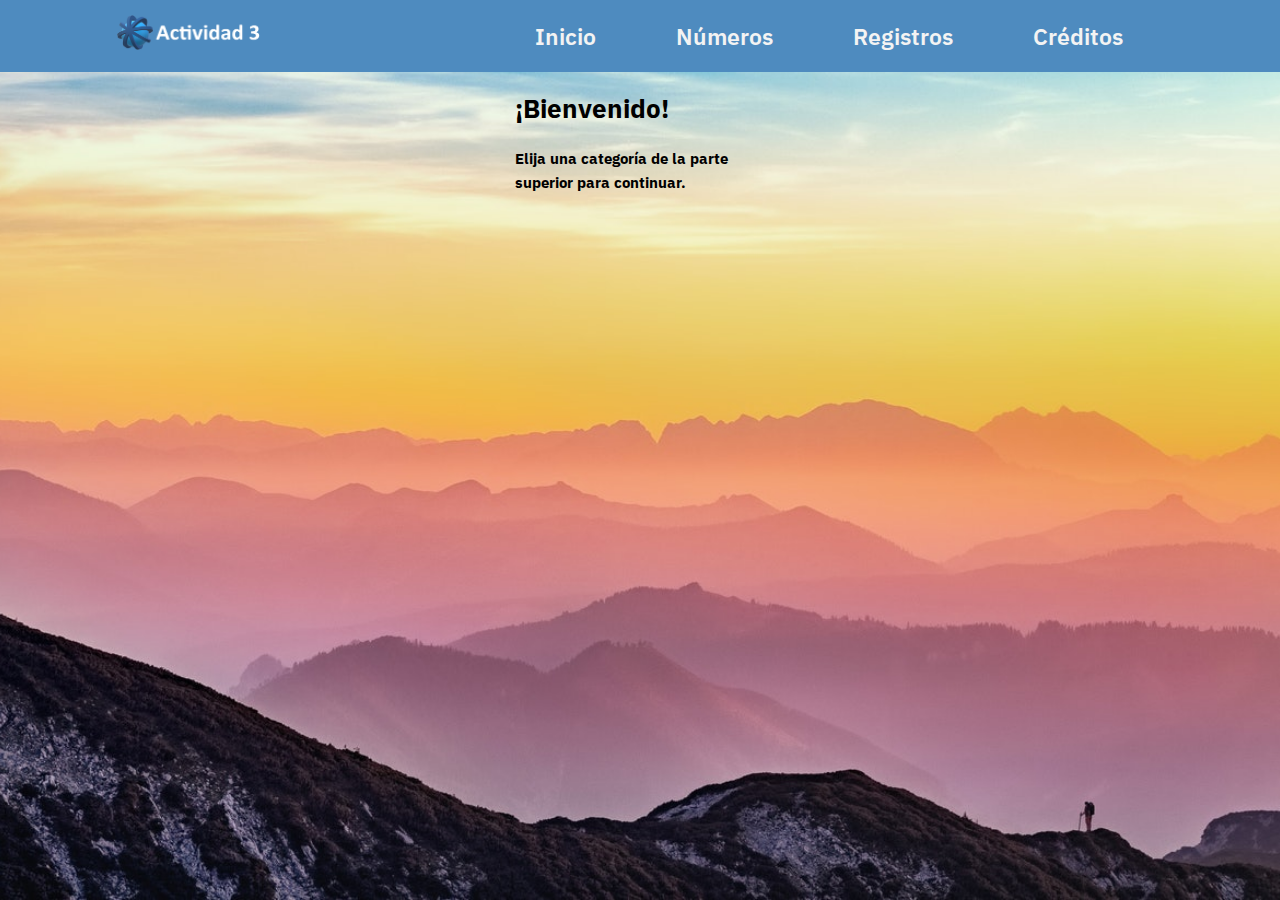
<file: index.html>
<!DOCTYPE html>
<html lang="es">
<head>
	<meta charset="utf-8">
	<meta name="viewport" content="width=device-width, initial-scale=1">
	<title>Actividad 3</title>
	<link rel="stylesheet" type="text/css" href="main.css">
</head>
<body>
	<header>
		<nav>
			<a href="#">
				<img class="logo" src="mainLogo.png" alt="logo">
			</a>
			<ul class="enlaces-menu">
				<li><a href="index.html">Inicio</a></li>
				<li><a href="seccionNum.html">Números</a></li>
				<li><a href="seccionReg.html">Registros</a></li>
				<li><a href="seccionCred.html">Créditos</a></li>
			</ul>
			<button class="ham" type="button">
				<span class="br-1"></span>
				<span class="br-2"></span>
				<span class="br-3"></span>
			</button>
		</nav>
	</header>
	<div class="contenido">
		<h1>¡Bienvenido!</h1>
		<h3>Elija una categoría de la parte superior para continuar.</h3>
	</div>
	<script src="main.js"></script>
</body>
</html>
</file>
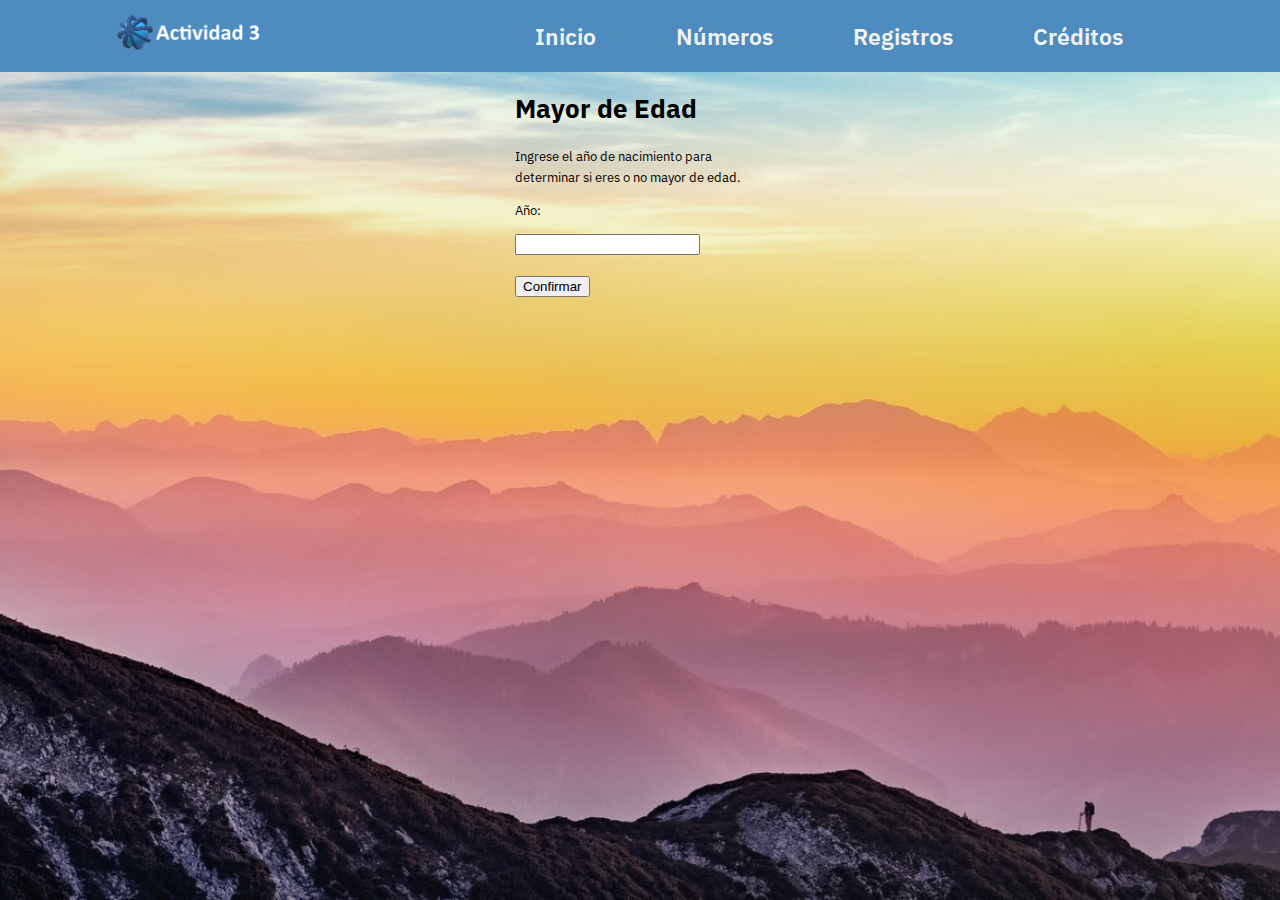
<file: mayorEdad.html>
<!DOCTYPE html>
<html lang="es">
<head>
	<meta charset="utf-8">
	<meta name="viewport" content="width=device-width, initial-scale=1">
	<title>Actividad 3 | Mayor de Edad</title>
	<link rel="stylesheet" type="text/css" href="main.css">
</head>
<body>
	<header>
		<nav>
			<a href="#">
				<img class="logo" src="mainLogo.png" alt="logo">
			</a>
			<ul class="enlaces-menu">
				<li><a href="index.html">Inicio</a></li>
				<li><a href="seccionNum.html">Números</a></li>
				<li><a href="seccionReg.html">Registros</a></li>
				<li><a href="seccionCred.html">Créditos</a></li>
			</ul>
			<button class="ham" type="button">
				<span class="br-1"></span>
				<span class="br-2"></span>
				<span class="br-3"></span>
			</button>
		</nav>
	</header>
	<div class="contenido">
		<h1>Mayor de Edad</h1>
		<p>Ingrese el año de nacimiento para determinar si eres o no mayor de edad.</p>
		<form>
			<p>Año: </p><input id="num" type="text" name="numero">
			<br><br>
			<input id="botonConfirmar" type="button" name="confirm" value="Confirmar" onclick="obtenerResultado()">
			<p><b><span id=resultado></span></b></p>
		</form>
	</div>
	<script src="main.js"></script>
	<script type="text/javascript">
		function obtenerResultado(){
			var num1 = Number(document.getElementById("num").value);
			let span = document.getElementById("resultado");

			let actualYear = new Date().getFullYear();
			var edad = actualYear - num1;

			if (edad >= 18) {
				span.innerHTML = "Eres MAYOR de edad.";
			}

			else if (edad < 18) {
				span.innerHTML = "Eres MENOR de edad.";
			}

			else {
				span.innerHTML = "NO VÁLIDO: Se detectó un carácter no numérico."
				alert("Ha intoducido un carácter no numérico. Por favor, introduzca solamente números.")
			}

		}

	</script>
</body>
</html>
</file>
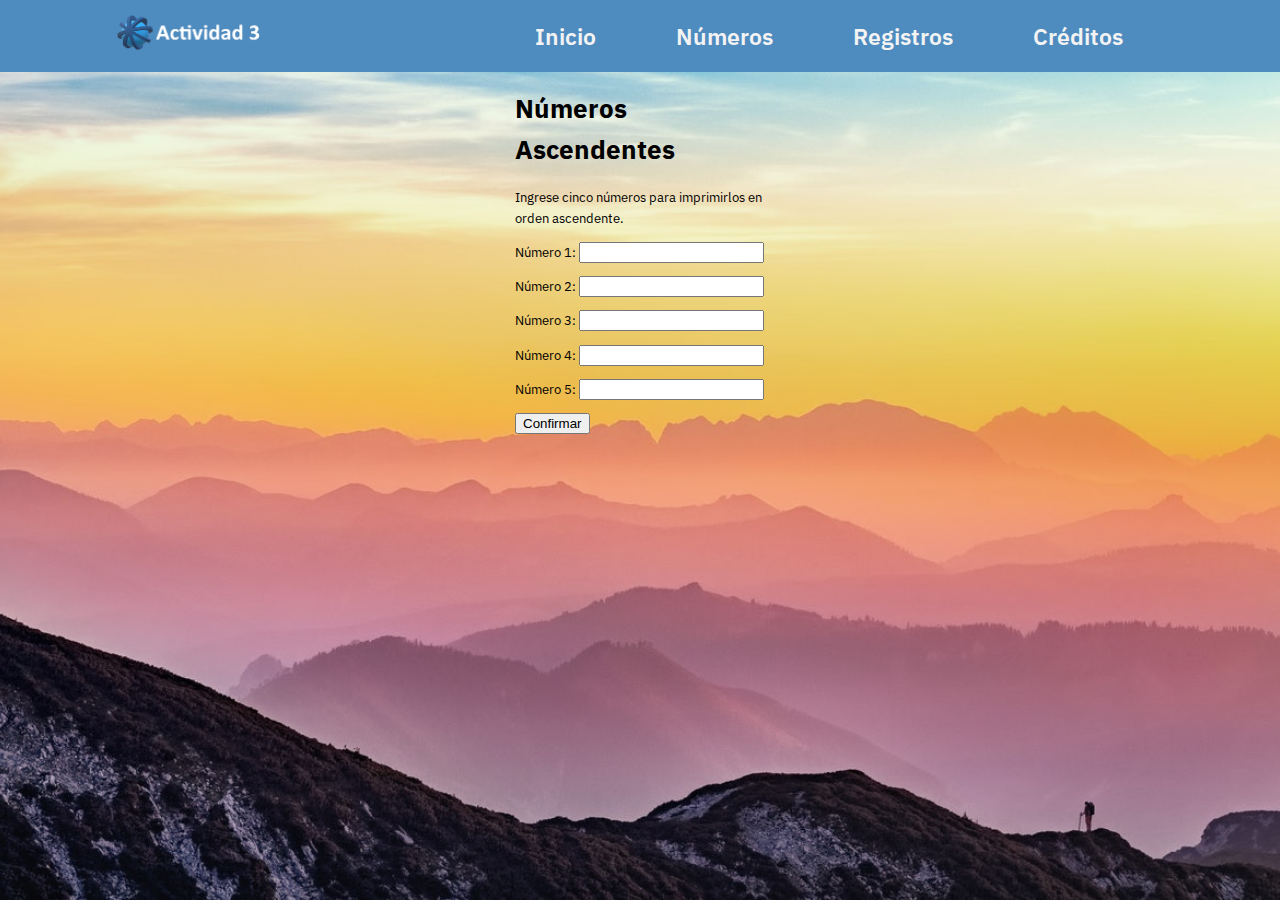
<file: numAscend.html>
<!DOCTYPE html>
<html lang="es">
<head>
	<meta charset="utf-8">
	<meta name="viewport" content="width=device-width, initial-scale=1">
	<title>Actividad 3 | Números Ascendentes</title>
	<link rel="stylesheet" type="text/css" href="main.css">
</head>
<body>
	<header>
		<nav>
			<a href="#">
				<img class="logo" src="mainLogo.png" alt="logo">
			</a>
			<ul class="enlaces-menu">
				<li><a href="index.html">Inicio</a></li>
				<li><a href="seccionNum.html">Números</a></li>
				<li><a href="seccionReg.html">Registros</a></li>
				<li><a href="seccionCred.html">Créditos</a></li>
			</ul>
			<button class="ham" type="button">
				<span class="br-1"></span>
				<span class="br-2"></span>
				<span class="br-3"></span>
			</button>
		</nav>
	</header>
	<div class="contenido">
		<h1>Números Ascendentes</h1>
		<p>Ingrese cinco números para imprimirlos en orden ascendente.</p>
		<form>
			<p>Número 1: <input id="numUno" type="text" name="uno"></p>
			<p>Número 2: <input id="numDos" type="text" name="dos"></p>
			<p>Número 3: <input id="numTres" type="text" name="tres"></p>
			<p>Número 4: <input id="numCuatro" type="text" name="cuatro"></p>
			<p>Número 5: <input id="numCinco" type="text" name="cinco"></p>
			
			<input id="botonConfirmar" type="button" name="confirm" value="Confirmar" onclick="obtenerResultado()">
			<h2><span id=resultado></span></h2>
		</form>
	</div>
	<script src="main.js"></script>
	<script type="text/javascript">
		function obtenerResultado(){
			var num1 = Number(document.getElementById("numUno").value);
			var num2 = Number(document.getElementById("numDos").value);
			var num3 = Number(document.getElementById("numTres").value);
			var num4 = Number(document.getElementById("numCuatro").value);
			var num5 = Number(document.getElementById("numCinco").value);

			var arr = [num1, num2, num3, num4, num5];
			
			let asc = arr.sort((f, s) => f - s);

			document.getElementById("resultado").innerHTML = asc;

		}

	</script>
</body>
</html>
</file>
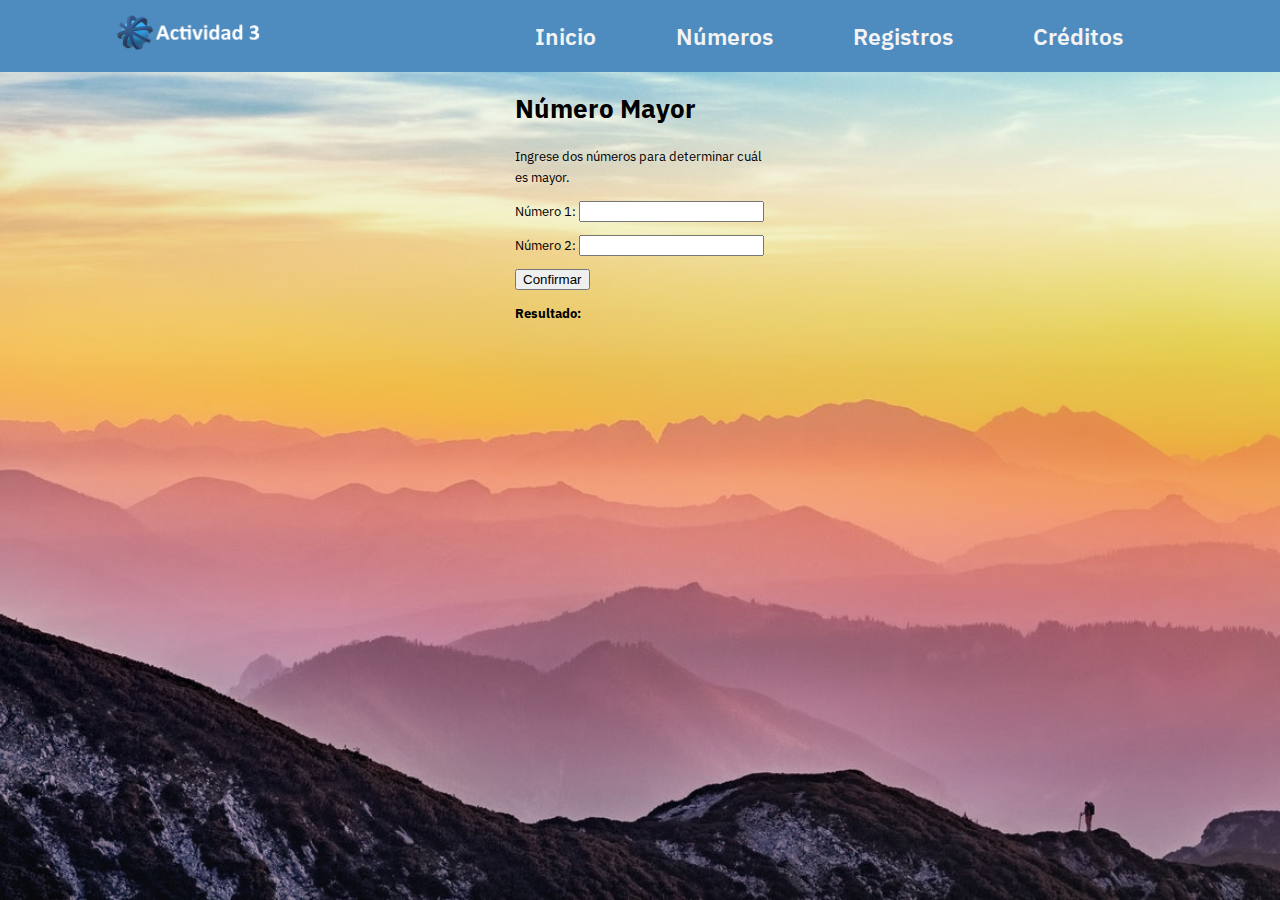
<file: numMayor.html>
<!DOCTYPE html>
<html lang="es">
<head>
	<meta charset="utf-8">
	<meta name="viewport" content="width=device-width, initial-scale=1">
	<title>Actividad 3 | Número Mayor</title>
	<link rel="stylesheet" type="text/css" href="main.css">
</head>
<body>
	<header>
		<nav>
			<a href="#">
				<img class="logo" src="mainLogo.png" alt="logo">
			</a>
			<ul class="enlaces-menu">
				<li><a href="index.html">Inicio</a></li>
				<li><a href="seccionNum.html">Números</a></li>
				<li><a href="seccionReg.html">Registros</a></li>
				<li><a href="seccionCred.html">Créditos</a></li>
			</ul>
			<button class="ham" type="button">
				<span class="br-1"></span>
				<span class="br-2"></span>
				<span class="br-3"></span>
			</button>
		</nav>
	</header>
	<div class="contenido">
		<h1>Número Mayor</h1>
		<p>Ingrese dos números para determinar cuál es mayor.</p>
		<form>
			<p>Número 1: <input id="numUno" type="text" name="uno"></p>
			<p>Número 2: <input id="numDos" type="text" name="dos"></p>
			
			<input id="botonConfirmar" type="button" name="confirm" value="Confirmar" onclick="obtenerResultado()">
			<p><b>Resultado:</b> <span id="resultado"></span></p>
		</form>
	</div>
	<script src="main.js"></script>
	<script type="text/javascript">
		function obtenerResultado(){
			var num1 = Number(document.getElementById("numUno").value);
			var num2 = Number(document.getElementById("numDos").value);
			let result;

			if (num1 > num2) {
				result = num1;
			}

			else {
				result = num2;
			}


			document.getElementById("resultado").innerHTML = result;
		}

	</script>
</body>
</html>
</file>
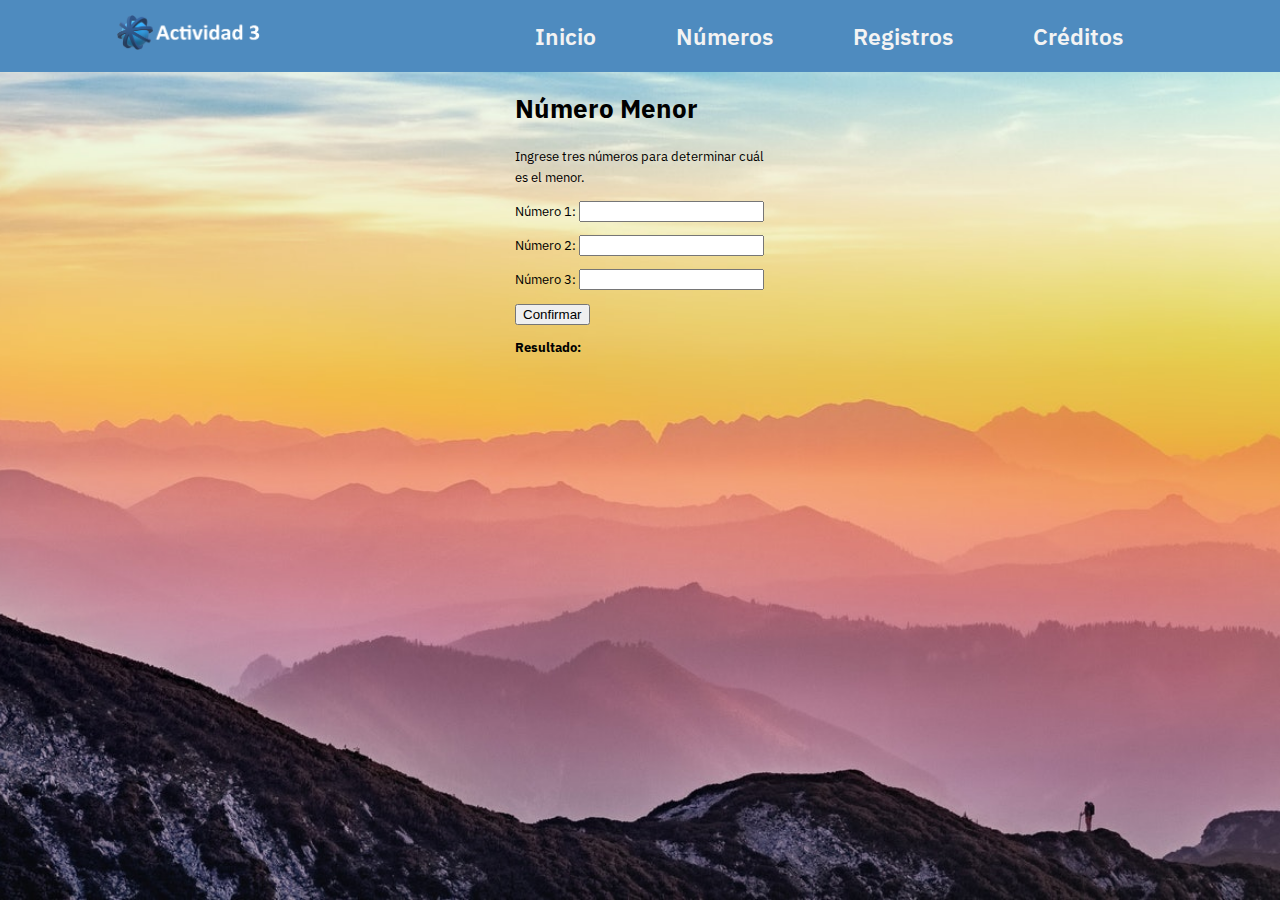
<file: numMenor.html>
<!DOCTYPE html>
<html lang="es">
<head>
	<meta charset="utf-8">
	<meta name="viewport" content="width=device-width, initial-scale=1">
	<title>Actividad 3 | Número Menor</title>
	<link rel="stylesheet" type="text/css" href="main.css">
</head>
<body>
	<header>
		<nav>
			<a href="#">
				<img class="logo" src="mainLogo.png" alt="logo">
			</a>
			<ul class="enlaces-menu">
				<li><a href="index.html">Inicio</a></li>
				<li><a href="seccionNum.html">Números</a></li>
				<li><a href="seccionReg.html">Registros</a></li>
				<li><a href="seccionCred.html">Créditos</a></li>
			</ul>
			<button class="ham" type="button">
				<span class="br-1"></span>
				<span class="br-2"></span>
				<span class="br-3"></span>
			</button>
		</nav>
	</header>
	<div class="contenido">
		<h1>Número Menor</h1>
		<p>Ingrese tres números para determinar cuál es el menor.</p>
		<form>
			<p>Número 1: <input id="numUno" type="text" name="uno"></p>
			<p>Número 2: <input id="numDos" type="text" name="dos"></p>
			<p>Número 3: <input id="numTres" type="text" name="tres"></p>
			<input id="botonConfirmar" type="button" name="confirm" value="Confirmar" onclick="obtenerResultado()">
			<p><b>Resultado:</b> <span id="resultado"></span></p>
		</form>
	</div>
	<script src="main.js"></script>
	<script type="text/javascript">
		function obtenerResultado(){
			var num1 = Number(document.getElementById("numUno").value);
			var num2 = Number(document.getElementById("numDos").value);
			var num3 = Number(document.getElementById("numTres").value);
			let result;

			if (num1 < num2 && num1 < num3) {
				result = num1;
			}

			else if (num2 < num3 && num2 < num1) {
				result = num2;
			}

			else {
				result = num3;
			}


			document.getElementById("resultado").innerHTML = result;
		}

	</script>
</body>
</html>
</file>
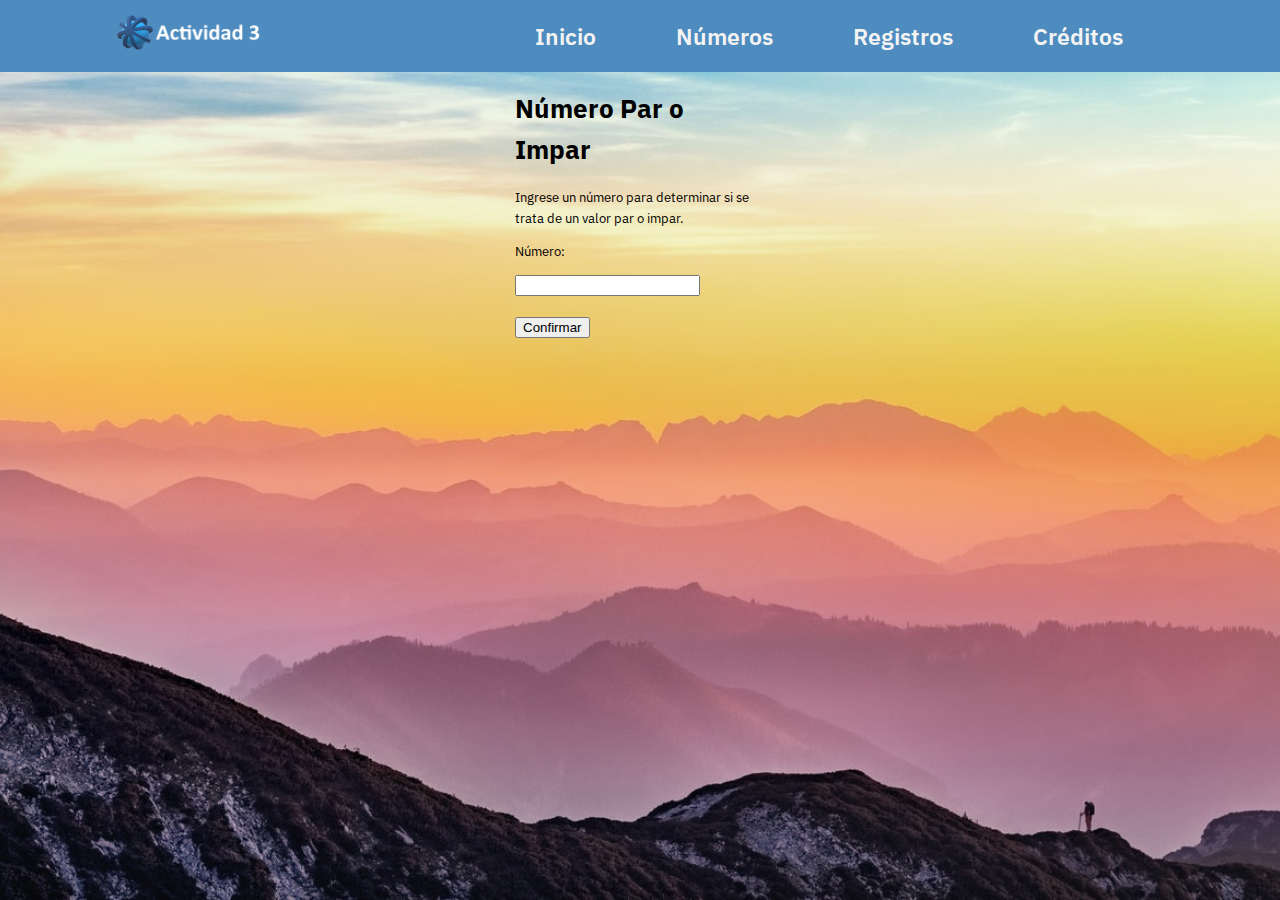
<file: numPar.html>
<!DOCTYPE html>
<html lang="es">
<head>
	<meta charset="utf-8">
	<meta name="viewport" content="width=device-width, initial-scale=1">
	<title>Actividad 3 | Número Par o Impar</title>
	<link rel="stylesheet" type="text/css" href="main.css">
</head>
<body>
	<header>
		<nav>
			<a href="#">
				<img class="logo" src="mainLogo.png" alt="logo">
			</a>
			<ul class="enlaces-menu">
				<li><a href="index.html">Inicio</a></li>
				<li><a href="seccionNum.html">Números</a></li>
				<li><a href="seccionReg.html">Registros</a></li>
				<li><a href="seccionCred.html">Créditos</a></li>
			</ul>
			<button class="ham" type="button">
				<span class="br-1"></span>
				<span class="br-2"></span>
				<span class="br-3"></span>
			</button>
		</nav>
	</header>
	<div class="contenido">
		<h1>Número Par o Impar</h1>
		<p>Ingrese un número para determinar si se trata de un valor par o impar.</p>
		<form>
			<p>Número: </p><input id="num" type="text" name="numero">
			<br><br>
			<input id="botonConfirmar" type="button" name="confirm" value="Confirmar" onclick="obtenerResultado()">
			<p><b><span id=resultado></span></b></p>
		</form>
	</div>
	<script src="main.js"></script>
	<script type="text/javascript">
		function obtenerResultado(){
			var num1 = Number(document.getElementById("num").value);
			let span = document.getElementById("resultado");

			if (/^\d+$/.test(num1)) {

				if (num1 % 2 == 0) {
					span.innerHTML = "El número es par.";
				}

				else {
					span.innerHTML = "El número es impar.";
				}
			}

			else {
				span.innerHTML = "NO VÁLIDO: Se detectó un carácter no numérico."
			}

		}

	</script>
</body>
</html>
</file>
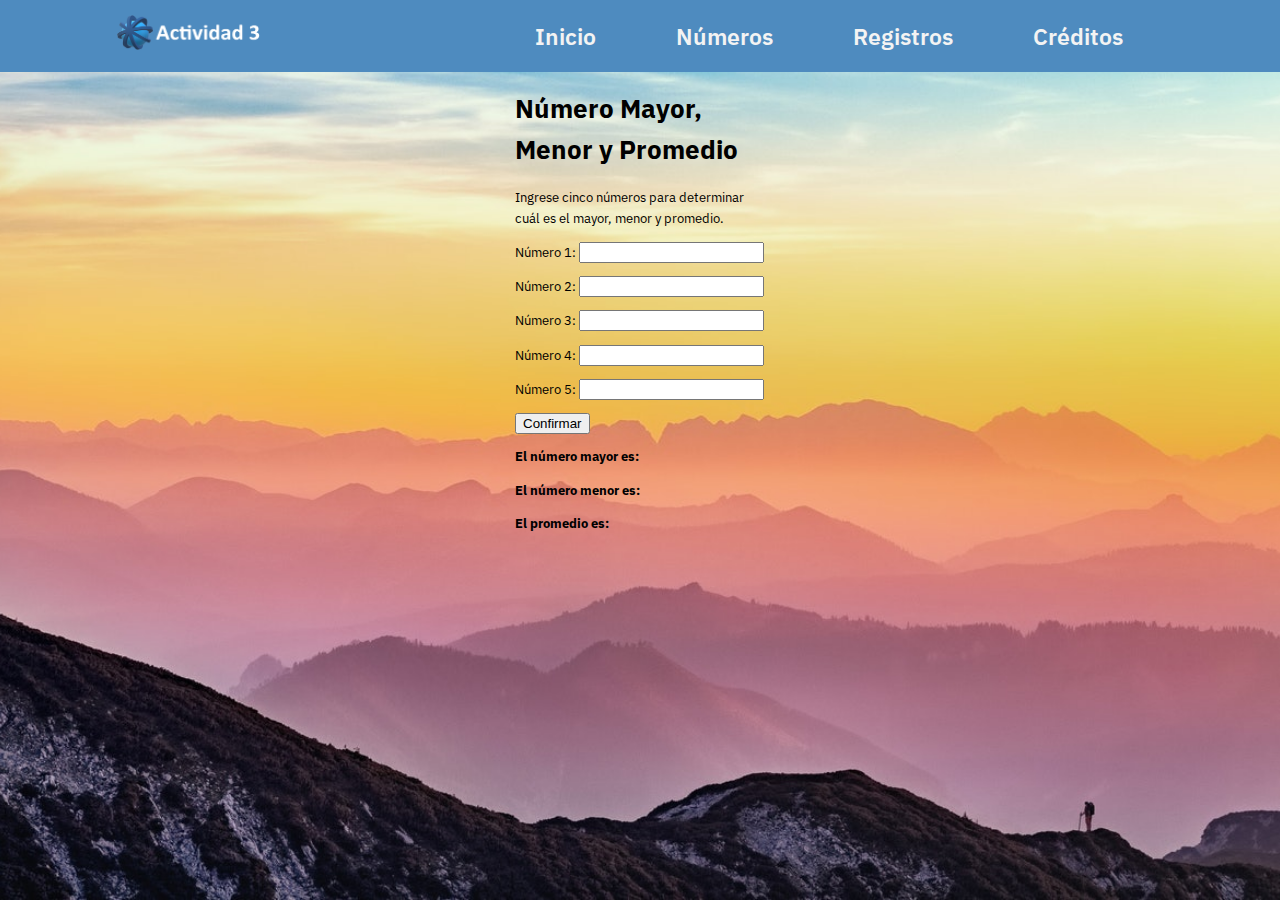
<file: numProm.html>
<!DOCTYPE html>
<html lang="es">
<head>
	<meta charset="utf-8">
	<meta name="viewport" content="width=device-width, initial-scale=1">
	<title>Actividad 3 | Número Mayor, Menor y Promedio</title>
	<link rel="stylesheet" type="text/css" href="main.css">
</head>
<body>
	<header>
		<nav>
			<a href="#">
				<img class="logo" src="mainLogo.png" alt="logo">
			</a>
			<ul class="enlaces-menu">
				<li><a href="index.html">Inicio</a></li>
				<li><a href="seccionNum.html">Números</a></li>
				<li><a href="seccionReg.html">Registros</a></li>
				<li><a href="seccionCred.html">Créditos</a></li>
			</ul>
			<button class="ham" type="button">
				<span class="br-1"></span>
				<span class="br-2"></span>
				<span class="br-3"></span>
			</button>
		</nav>
	</header>
	<div class="contenido">
		<h1>Número Mayor, Menor y Promedio</h1>
		<p>Ingrese cinco números para determinar cuál es el mayor, menor y promedio.</p>
		<form>
			<p>Número 1: <input id="numUno" type="text" name="uno"></p>
			<p>Número 2: <input id="numDos" type="text" name="dos"></p>
			<p>Número 3: <input id="numTres" type="text" name="tres"></p>
			<p>Número 4: <input id="numCuatro" type="text" name="cuatro"></p>
			<p>Número 5: <input id="numCinco" type="text" name="cinco"></p>
			<input id="botonConfirmar" type="button" name="confirm" value="Confirmar" onclick="obtenerResultado()">
			<p><b>El número mayor es:</b> <span id="resultado1"></span></p>
			<p><b>El número menor es:</b> <span id="resultado2"></span></p>
			<p><b>El promedio es:</b> <span id="resultado3"></span></p>

		</form>
	</div>
	<script src="main.js"></script>
	<script type="text/javascript">
		function obtenerResultado(){
			var num1 = Number(document.getElementById("numUno").value);
			var num2 = Number(document.getElementById("numDos").value);
			var num3 = Number(document.getElementById("numTres").value);
			var num4 = Number(document.getElementById("numCuatro").value);
			var num5 = Number(document.getElementById("numCinco").value);

			var arr = [num1, num2, num3, num4, num5];
			var largest = arr[0];
			var lowest  = arr[0];
			var prom = 0;

			for (var i = 0; i < arr.length; i++) {
				if (largest < arr[i] ) {
					largest = arr[i];
				}
			}

			for (var i = 0; i < arr.length; i++) {
				if (lowest > arr[i] ) {
					lowest = arr[i];
				}
			}

			for (var i = 0; i < arr.length; i++) {
				prom += Number(arr[i]);
			}

			prom = prom / arr.length;

			document.getElementById("resultado1").innerHTML = largest;
			document.getElementById("resultado2").innerHTML = lowest;
			document.getElementById("resultado3").innerHTML = prom;


		}

	</script>
</body>
</html>
</file>
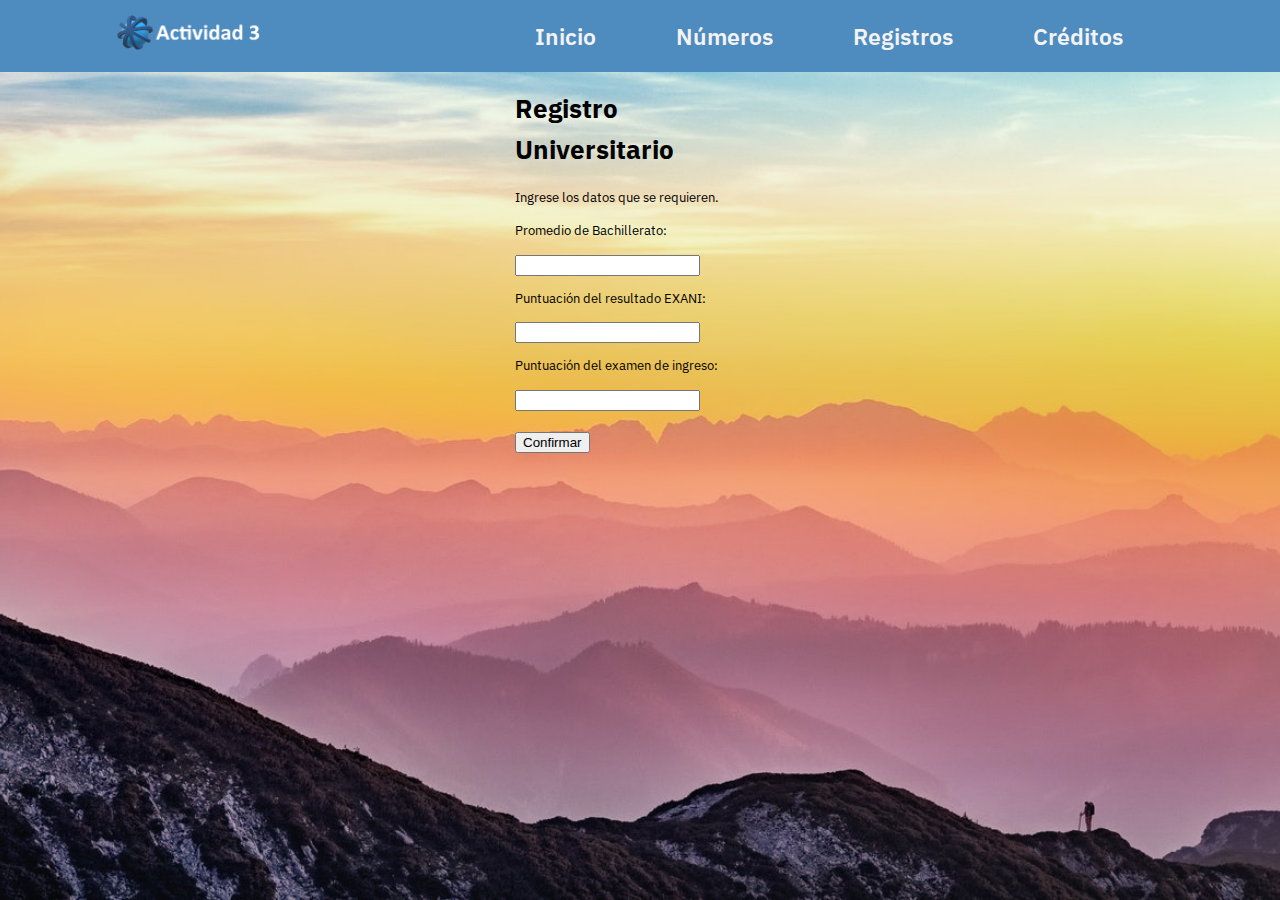
<file: registroUni.html>
<!DOCTYPE html>
<html lang="es">
<head>
	<meta charset="utf-8">
	<meta name="viewport" content="width=device-width, initial-scale=1">
	<title>Actividad 3 | Registro Universitario</title>
	<link rel="stylesheet" type="text/css" href="main.css">
</head>
<body>
	<header>
		<nav>
			<a href="#">
				<img class="logo" src="mainLogo.png" alt="logo">
			</a>
			<ul class="enlaces-menu">
				<li><a href="index.html">Inicio</a></li>
				<li><a href="seccionNum.html">Números</a></li>
				<li><a href="seccionReg.html">Registros</a></li>
				<li><a href="seccionCred.html">Créditos</a></li>
			</ul>
			<button class="ham" type="button">
				<span class="br-1"></span>
				<span class="br-2"></span>
				<span class="br-3"></span>
			</button>
		</nav>
	</header>
	<div class="contenido">
		<h1>Registro Universitario</h1>
		<p>Ingrese los datos que se requieren.</p>
		<form>
			<p>Promedio de Bachillerato: </p><input id="numUno" type="text" name="uno">
			<p>Puntuación del resultado EXANI: </p><input id="numDos" type="text" name="dos">
			<p>Puntuación del examen de ingreso: </p><input id="numTres" type="text" name="dos">
			<br><br>
			<input id="botonConfirmar" type="button" name="confirm" value="Confirmar" onclick="obtenerResultado()">
			<p><b></b> <span id="resultado"></span></p>
			<p><b></b> <span id="info"></span></p>

		</form>
	</div>
	<script src="main.js"></script>
	<script type="text/javascript">
		function obtenerResultado(){
			var num1 = Number(document.getElementById("numUno").value);
			var num2 = Number(document.getElementById("numDos").value);
			var num3 = Number(document.getElementById("numTres").value);
			let spanResult = document.getElementById("resultado");
			let spanInfo = document.getElementById("info");

			if (num1 >= 8.5 && num2 >= 1050 && num3 >= 800) {
				spanResult.innerHTML = "¡Felicidades! Usted ha sido aceptado."
				spanInfo.innerHTML = ""
			}

			else {
				spanResult.innerHTML = "Usted ha sido rechazado."

				if (num1 < 8.5) {
					spanInfo.innerHTML = "Razón: Promedio de Bachillerato menor a 8.5"
				}

				else if (num2 < 1050) {
					spanInfo.innerHTML = "Razón: Resultado de EXANI menor a 1050 puntos."
				}

				else{
					spanInfo.innerHTML = "Razón: Resultado de examen de ingreso menor a 800 puntos."
				}

			}

		}

	</script>
</body>
</html>
</file>
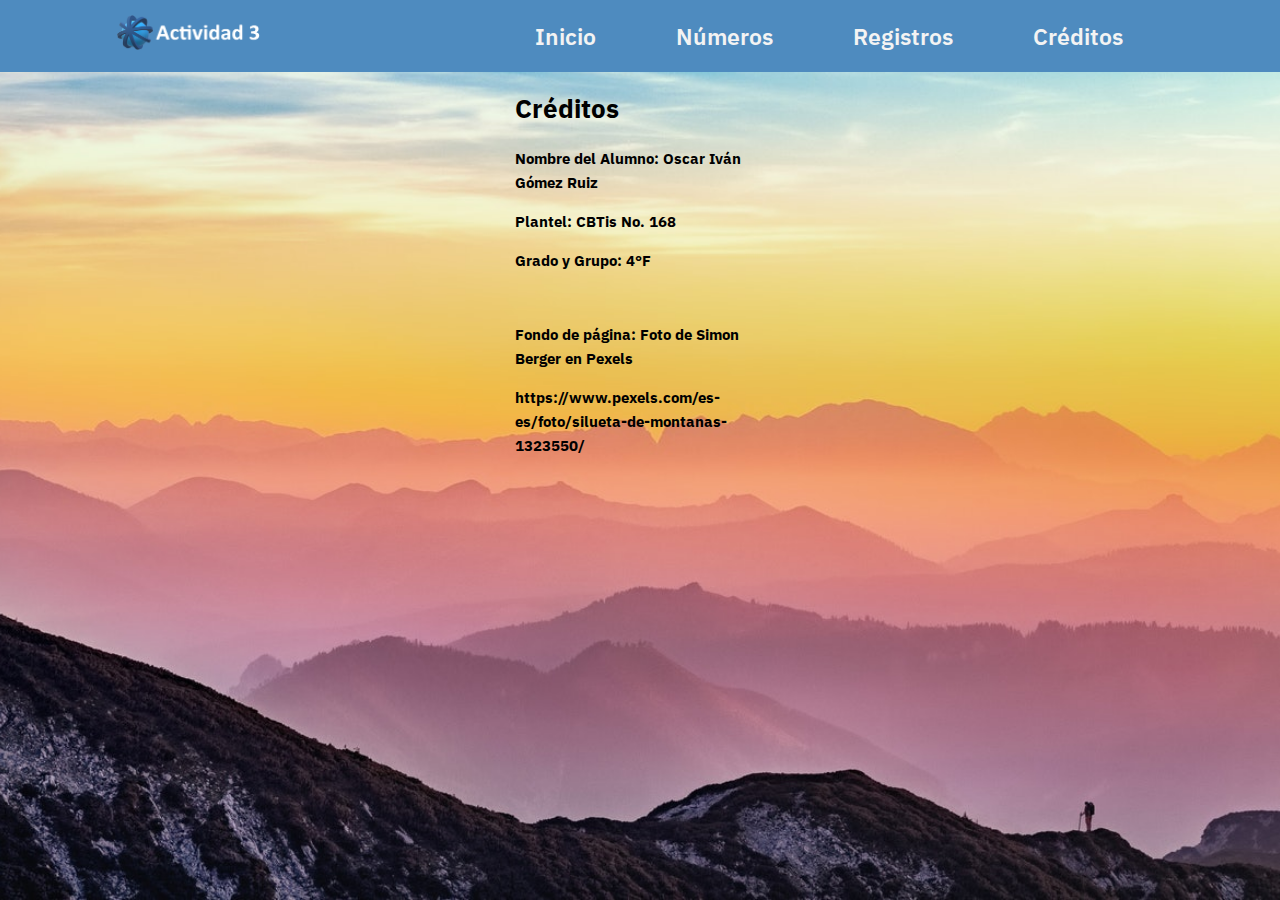
<file: seccionCred.html>
<!DOCTYPE html>
<html lang="es">
<head>
	<meta charset="utf-8">
	<meta name="viewport" content="width=device-width, initial-scale=1">
	<title>Actividad 3 | Créditos</title>
	<link rel="stylesheet" type="text/css" href="main.css">
</head>
<body>
	<header>
		<nav>
			<a href="#">
				<img class="logo" src="mainLogo.png" alt="logo">
			</a>
			<ul class="enlaces-menu">
				<li><a href="index.html">Inicio</a></li>
				<li><a href="seccionNum.html">Números</a></li>
				<li><a href="seccionReg.html">Registros</a></li>
				<li><a href="seccionCred.html">Créditos</a></li>
			</ul>
			<button class="ham" type="button">
				<span class="br-1"></span>
				<span class="br-2"></span>
				<span class="br-3"></span>
			</button>
		</nav>
	</header>
	<div class="contenido">
		<h1>Créditos</h1>
		<h3>Nombre del Alumno: Oscar Iván Gómez Ruiz</h3>
		<h3>Plantel: CBTis No. 168</h3>
		<h3>Grado y Grupo: 4°F</h3>
		<br>
		<h3>Fondo de página: Foto de Simon Berger en Pexels</h3>
		<h3>https://www.pexels.com/es-es/foto/silueta-de-montanas-1323550/</h3>
	</div>
	<script src="main.js"></script>
</body>
</html>
</file>
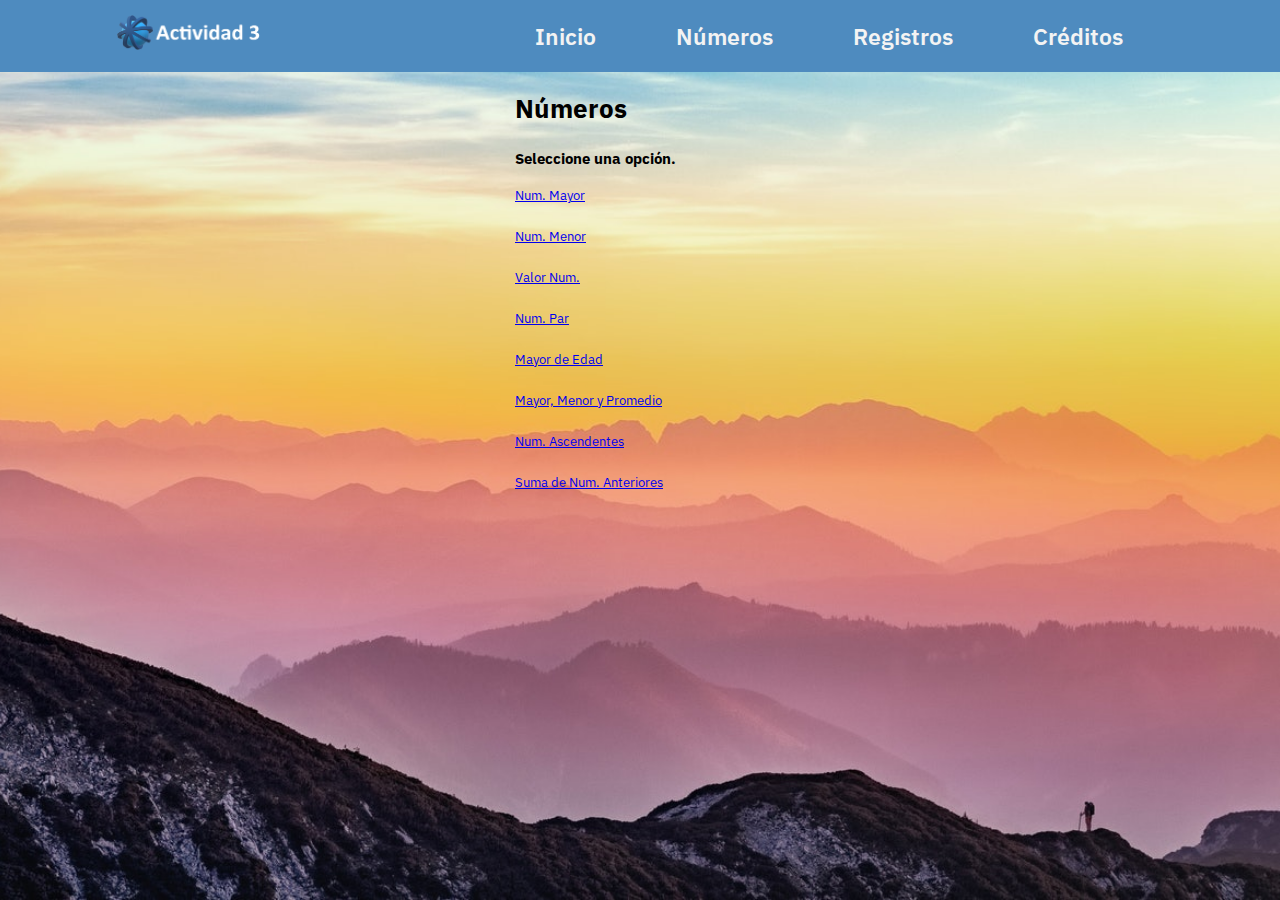
<file: seccionNum.html>
<!DOCTYPE html>
<html lang="es">
<head>
	<meta charset="utf-8">
	<meta name="viewport" content="width=device-width, initial-scale=1">
	<title>Actividad 3 | Sección de Números</title>
	<link rel="stylesheet" type="text/css" href="main.css">
</head>
<body>
	<header>
		<nav>
			<a href="#">
				<img class="logo" src="mainLogo.png" alt="logo">
			</a>
			<ul class="enlaces-menu">
				<li><a href="index.html">Inicio</a></li>
				<li><a href="seccionNum.html">Números</a></li>
				<li><a href="seccionReg.html">Registros</a></li>
				<li><a href="seccionCred.html">Créditos</a></li>
			</ul>
			<button class="ham" type="button">
				<span class="br-1"></span>
				<span class="br-2"></span>
				<span class="br-3"></span>
			</button>
		</nav>
	</header>
	<div class="contenido">
		<h1>Números</h1>
		<h3>Seleccione una opción.</h3>
		<a href="numMayor.html">Num. Mayor</a><br><br>
		<a href="numMenor.html">Num. Menor</a><br><br>
		<a href="valNum.html">Valor Num.</a><br><br>
		<a href="numPar.html">Num. Par</a><br><br>
		<a href="mayorEdad.html">Mayor de Edad</a><br><br>
		<a href="numProm.html">Mayor, Menor y Promedio</a><br><br>
		<a href="numAscend.html">Num. Ascendentes</a><br><br>
		<a href="sumNumAnt.html">Suma de Num. Anteriores</a>
	</div>
	<script src="main.js"></script>
</body>
</html>
</file>
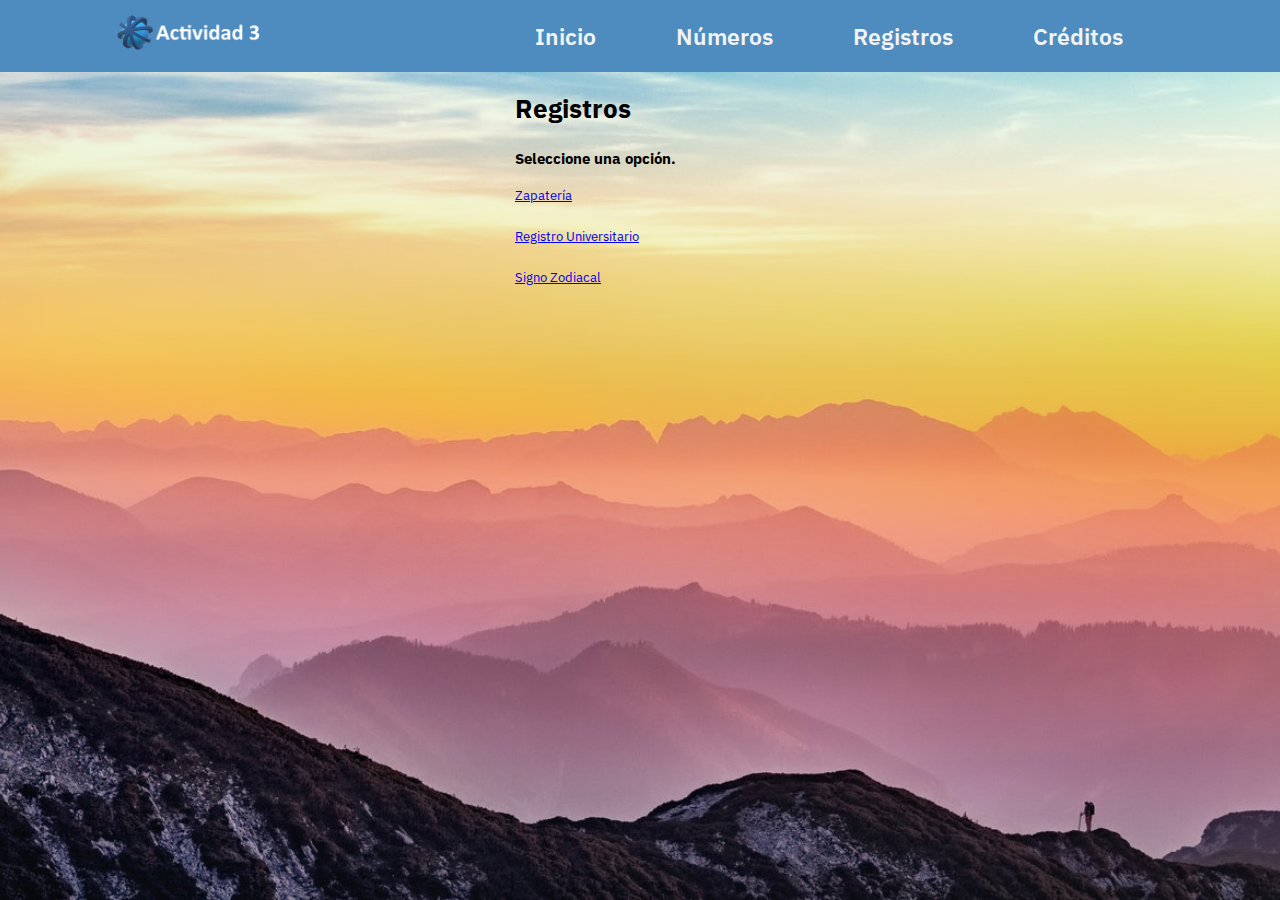
<file: seccionReg.html>
<!DOCTYPE html>
<html lang="es">
<head>
	<meta charset="utf-8">
	<meta name="viewport" content="width=device-width, initial-scale=1">
	<title>Actividad 3 | Sección de Registros</title>
	<link rel="stylesheet" type="text/css" href="main.css">
</head>
<body>
	<header>
		<nav>
			<a href="#">
				<img class="logo" src="mainLogo.png" alt="logo">
			</a>
			<ul class="enlaces-menu">
				<li><a href="index.html">Inicio</a></li>
				<li><a href="seccionNum.html">Números</a></li>
				<li><a href="seccionReg.html">Registros</a></li>
				<li><a href="seccionCred.html">Créditos</a></li>
			</ul>
			<button class="ham" type="button">
				<span class="br-1"></span>
				<span class="br-2"></span>
				<span class="br-3"></span>
			</button>
		</nav>
	</header>
	<div class="contenido">
		<h1>Registros</h1>
		<h3>Seleccione una opción.</h3>
		<a href="zapateria.html">Zapatería</a><br><br>
		<a href="registroUni.html">Registro Universitario</a><br><br>
		<a href="signoZodiacal.html">Signo Zodiacal</a>
	</div>
	<script src="main.js"></script>
</body>
</html>
</file>
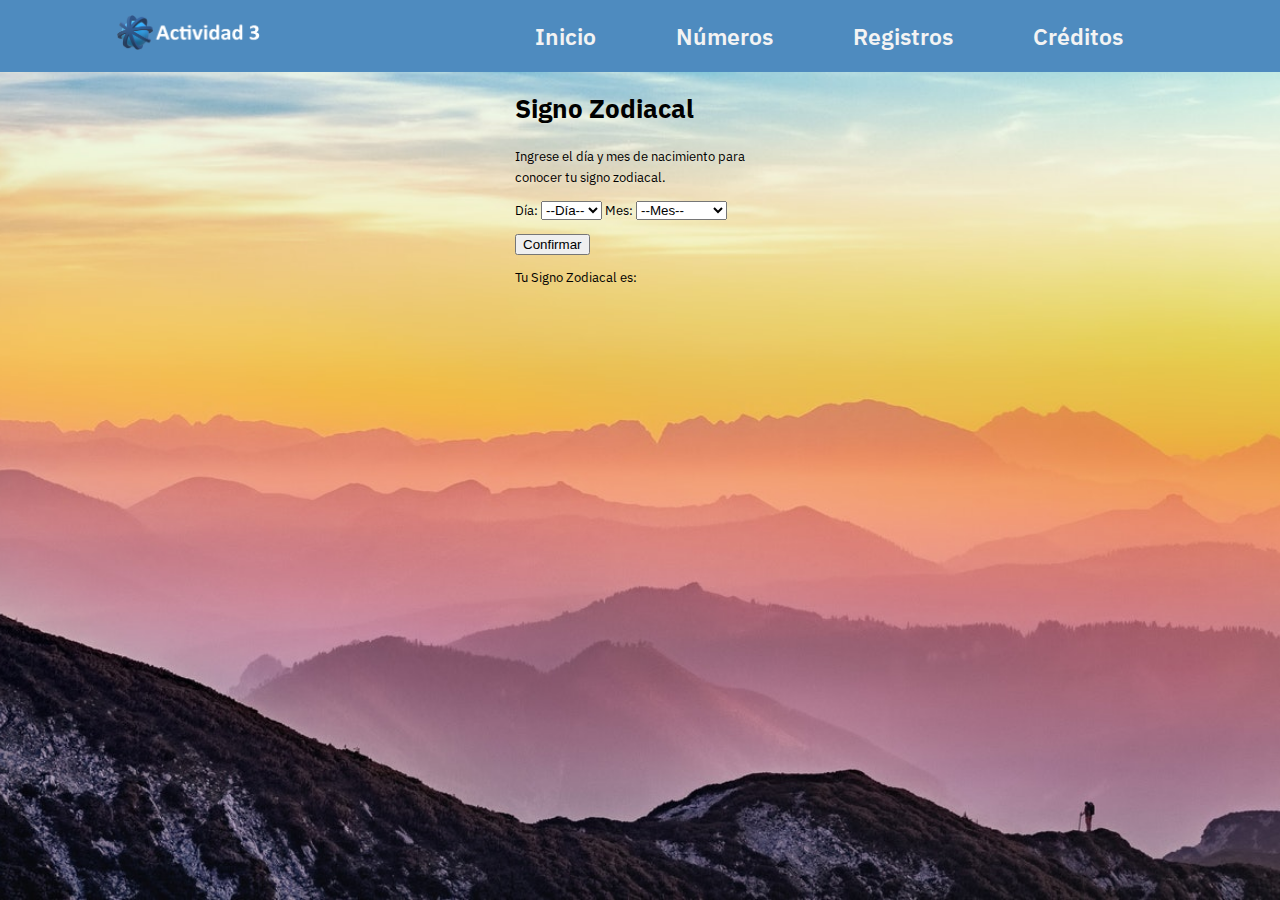
<file: signoZodiacal.html>
<!DOCTYPE html>
<html lang="es">
<head>
	<meta charset="utf-8">
	<meta name="viewport" content="width=device-width, initial-scale=1">
	<title>Actividad 3 | Signo Zodiacal</title>
	<link rel="stylesheet" type="text/css" href="main.css">
</head>
<body onload="opcionesDias()">
	<header>
		<nav>
			<a href="#">
				<img class="logo" src="mainLogo.png" alt="logo">
			</a>
			<ul class="enlaces-menu">
				<li><a href="index.html">Inicio</a></li>
				<li><a href="seccionNum.html">Números</a></li>
				<li><a href="seccionReg.html">Registros</a></li>
				<li><a href="seccionCred.html">Créditos</a></li>
			</ul>
			<button class="ham" type="button">
				<span class="br-1"></span>
				<span class="br-2"></span>
				<span class="br-3"></span>
			</button>
		</nav>
	</header>
	<div class="contenido">
		<h1>Signo Zodiacal</h1>
		<p>Ingrese el día y mes de nacimiento para conocer tu signo zodiacal.</p>
		<form>
			<p>
				Día: <select id="numDia">
					<option>--Día--</option>
				</select>
				Mes: <select id="numMes">
					<option value="0">--Mes--</option>
					<option value="1">Enero</option>
					<option value="2">Febrero</option>
					<option value="3">Marzo</option>
					<option value="4">Abril</option>
					<option value="5">Mayo</option>
					<option value="6">Junio</option>
					<option value="7">Julio</option>
					<option value="8">Agosto</option>
					<option value="9">Septiembre</option>
					<option value="10">Octubre</option>
					<option value="11">Noviembre</option>
					<option value="12">Diciembre</option>
				</select>
			</p>
			<input id="botonConfirmar" type="button" name="confirm" value="Confirmar" onclick="obtenerResultado()">
			<p>Tu Signo Zodiacal es:</p>
			<p><b><span id=resultado></span></b></p>
		</form>
	</div>
	<script src="main.js"></script>
	<script type="text/javascript">

		function opcionesDias() {
			var min = 1,
				max = 31,
				select = document.getElementById("numDia");

			for (var i = min; i <= max; i++) {
				var opt = document.createElement("option");
				opt.value = i;
				opt.innerHTML = i;
				select.appendChild(opt);
			}
		}

		function obtenerResultado() {
			var datoDia = document.getElementById("numDia"),
				resultDia = datoDia.selectedIndex;
				datoMes = document.getElementById("numMes"),
				resultMes = datoMes.options[datoMes.selectedIndex].text;
			let spanResult = document.getElementById("resultado");

			if (resultMes == "Enero") {
				if (resultDia >= 21) {
					spanResult.innerHTML = "Acuario (21 de enero-18 de febrero)"
				}

				else {
					spanResult.innerHTML = "Capricornio (22 de diciembre-20 de enero)"
				}
			}

			else if (resultMes == "Febrero") {
				if (resultDia >= 19) {
					spanResult.innerHTML = "Piscis (19 de febrero-20 de marzo)"
				}

				else {
					spanResult.innerHTML = "Acuario (21 de enero-18 de febrero)"
				}
			}

			else if (resultMes == "Marzo") {
				if (resultDia >= 21) {
					spanResult.innerHTML = "Aries (21 de marzo-20 de abril)"
				}

				else {
					spanResult.innerHTML = "Piscis (19 de febrero-20 de marzo)"
				}
			}

			else if (resultMes == "Abril") {
				if (resultDia >= 21) {
					spanResult.innerHTML = "Tauro (21 de abril- 21 de mayo)"
				}

				else {
					spanResult.innerHTML = "Aries (21 de marzo-20 de abril)"
				}
			}

			else if (resultMes == "Mayo") {
				if (resultDia >= 22) {
					spanResult.innerHTML = "Géminis (22 de mayo-21 de junio)"
				}

				else {
					spanResult.innerHTML = "Tauro (21 de abril- 21 de mayo)"
				}
			}

			else if (resultMes == "Junio") {
				if (resultDia >= 22) {
					spanResult.innerHTML = "Cáncer (22 de junio-22 de julio)"
				}

				else {
					spanResult.innerHTML = "Géminis (22 de mayo-21 de junio)"
				}
			}

			else if (resultMes == "Julio") {
				if (resultDia >= 23) {
					spanResult.innerHTML = "Leo (23 de julio-23 de agosto)"
				}

				else {
					spanResult.innerHTML = "Cáncer (22 de junio-22 de julio)"
				}
			}

			else if (resultMes == "Agosto") {
				if (resultDia >= 24) {
					spanResult.innerHTML = "Virgo (24 de agosto-23 de septiembre)"
				}

				else {
					spanResult.innerHTML = "Leo (23 de julio-23 de agosto)"
				}
			}

			else if (resultMes == "Septiembre") {
				if (resultDia >= 24) {
					spanResult.innerHTML = "Libra (24 de septiembre-23 de octubre)"
				}

				else {
					spanResult.innerHTML = "Virgo (24 de agosto-23 de septiembre)"
				}
			}

			else if (resultMes == "Octubre") {
				if (resultDia >= 24) {
					spanResult.innerHTML = "Escorpión (24 de octubre-22 de noviembre)"
				}

				else {
					spanResult.innerHTML = "Libra (24 de septiembre-23 de octubre)"
				}
			}

			else if (resultMes == "Noviembre") {
				if (resultDia >= 23) {
					spanResult.innerHTML = "Sagitario (23 de noviembre-21 de diciembre)"
				}

				else {
					spanResult.innerHTML = "Escorpión (24 de octubre-22 de noviembre)"
				}
			}

			else if (resultMes == "Diciembre") {
				if (resultDia >= 22) {
					spanResult.innerHTML = "Capricornio (22 de diciembre-20 de enero)"
				}

				else {
					spanResult.innerHTML = "Sagitario (23 de noviembre-21 de diciembre)"
				}
			}

			else {
				spanResult.innerHTML = ""
			}

		}

	</script>
</body>
</html>
</file>
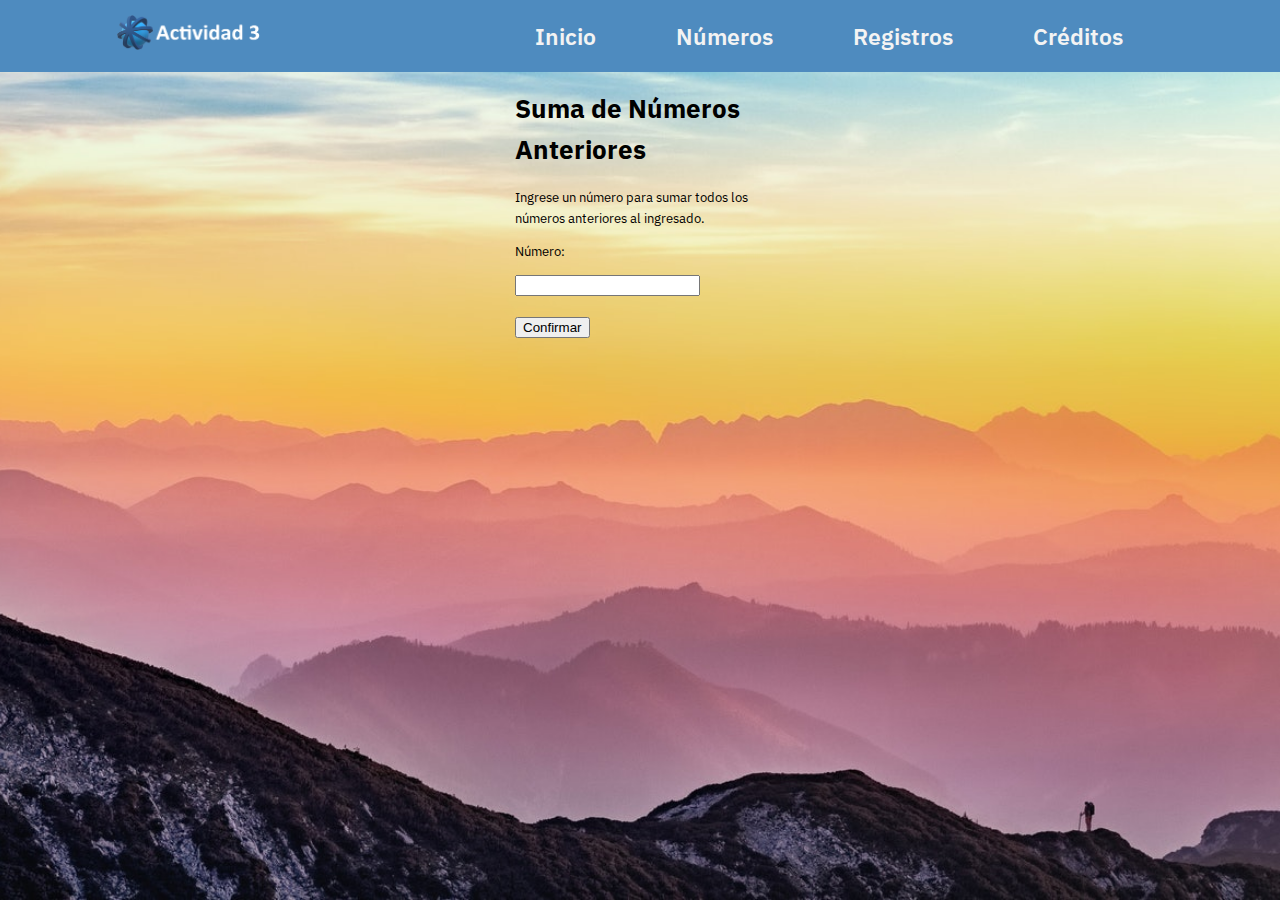
<file: sumNumAnt.html>
<!DOCTYPE html>
<html lang="es">
<head>
	<meta charset="utf-8">
	<meta name="viewport" content="width=device-width, initial-scale=1">
	<title>Actividad 3 | Suma de Números Anteriores</title>
	<link rel="stylesheet" type="text/css" href="main.css">
</head>
<body>
	<header>
		<nav>
			<a href="#">
				<img class="logo" src="mainLogo.png" alt="logo">
			</a>
			<ul class="enlaces-menu">
				<li><a href="index.html">Inicio</a></li>
				<li><a href="seccionNum.html">Números</a></li>
				<li><a href="seccionReg.html">Registros</a></li>
				<li><a href="seccionCred.html">Créditos</a></li>
			</ul>
			<button class="ham" type="button">
				<span class="br-1"></span>
				<span class="br-2"></span>
				<span class="br-3"></span>
			</button>
		</nav>
	</header>
	<div class="contenido">
		<h1>Suma de Números Anteriores</h1>
		<p>Ingrese un número para sumar todos los números anteriores al ingresado.</p>
		<form>
			<p>Número: </p><input id="num" type="text" name="numero">
			<br><br>
			<input id="botonConfirmar" type="button" name="confirm" value="Confirmar" onclick="obtenerResultado()">
			<p><b><span id=resultado></span></b></p>
			<p><b><span id=info></span></b></p>
		</form>
	</div>
	<script src="main.js"></script>
	<script type="text/javascript">
		function obtenerResultado(){
			var num1 = Number(document.getElementById("num").value);
			var valor = 0;
			var numSumados = 0;
			let spanResult = document.getElementById("resultado");
			let spanInfo = document.getElementById("info");

			for (var i = 0; i < num1; i++) {
				valor += Number(i);
				numSumados = Number(i);
			}

			spanResult.innerHTML = "La suma total es: " + valor;
			spanInfo.innerHTML = "Se ha sumado un total de " + numSumados + " número(s).";
		}

	</script>
</body>
</html>
</file>
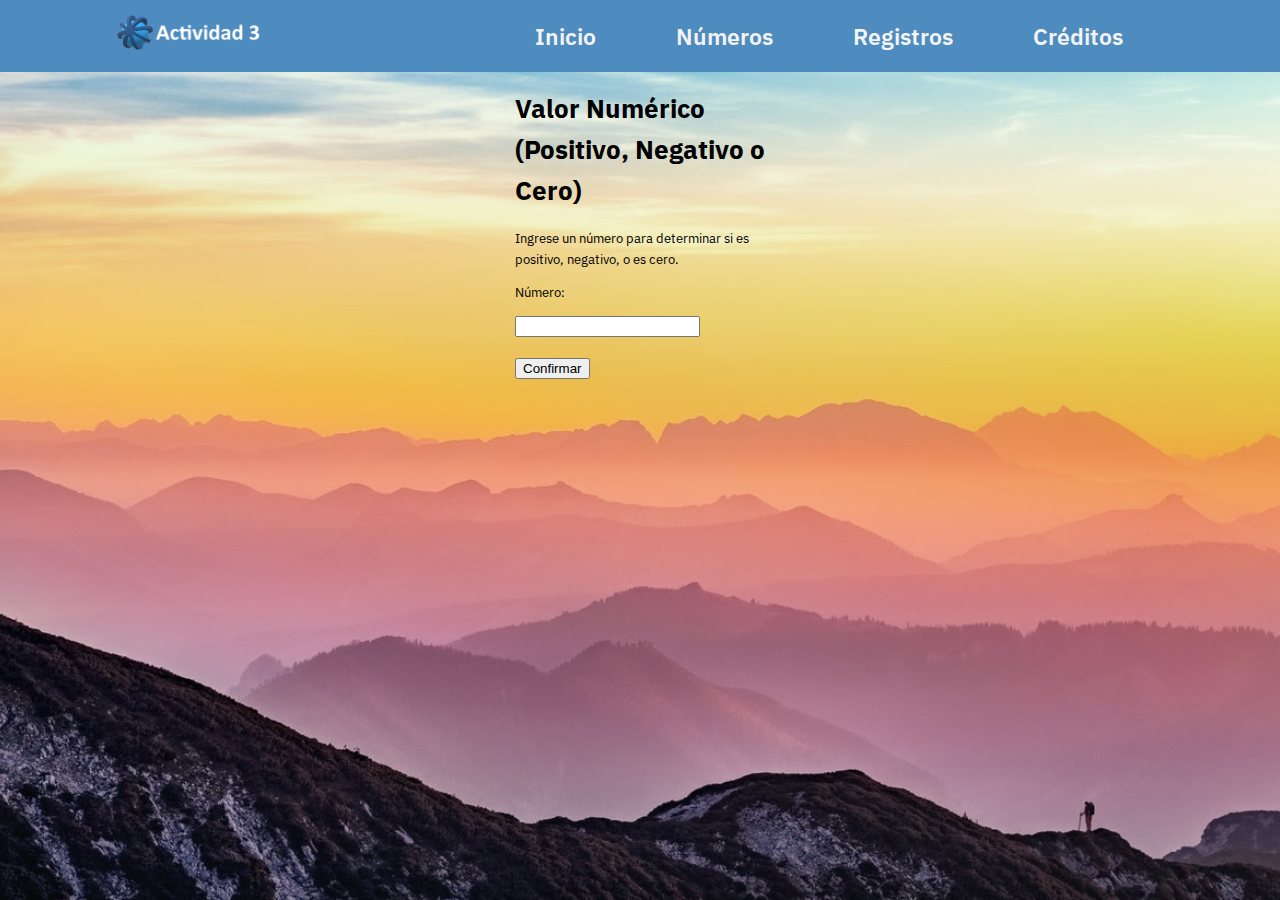
<file: valNum.html>
<!DOCTYPE html>
<html lang="es">
<head>
	<meta charset="utf-8">
	<meta name="viewport" content="width=device-width, initial-scale=1">
	<title>Actividad 3 | Valor Numérico (Positivo, Negativo o Cero)</title>
	<link rel="stylesheet" type="text/css" href="main.css">
</head>
<body>
	<header>
		<nav>
			<a href="#">
				<img class="logo" src="mainLogo.png" alt="logo">
			</a>
			<ul class="enlaces-menu">
				<li><a href="index.html">Inicio</a></li>
				<li><a href="seccionNum.html">Números</a></li>
				<li><a href="seccionReg.html">Registros</a></li>
				<li><a href="seccionCred.html">Créditos</a></li>
			</ul>
			<button class="ham" type="button">
				<span class="br-1"></span>
				<span class="br-2"></span>
				<span class="br-3"></span>
			</button>
		</nav>
	</header>
	<div class="contenido">
		<h1>Valor Numérico (Positivo, Negativo o Cero)</h1>
		<p>Ingrese un número para determinar si es positivo, negativo, o es cero.</p>
		<form>
			<p>Número: </p><input id="num" type="text" name="numero">
			<br><br>
			<input id="botonConfirmar" type="button" name="confirm" value="Confirmar" onclick="obtenerResultado()">
			<p><b><span id=resultado></span></b></p>
		</form>
	</div>
	<script src="main.js"></script>
	<script type="text/javascript">
		function obtenerResultado(){
			var num1 = Number(document.getElementById("num").value);
			let span = document.getElementById("resultado");

			if (num1 == 0) {
				span.innerHTML = "El número es cero.";
			}

			else if (num1 > 0) {
				span.innerHTML = "El número es positivo.";
			}

			else if (num1 < 0) {
				span.innerHTML = "El número es negativo.";
			}

			else {
				span.innerHTML = "NO VÁLIDO: Se detectó un carácter no numérico."
				alert("Ha intoducido un carácter no numérico. Por favor, introduzca solamente números.")
			}

		}

	</script>
</body>
</html>
</file>
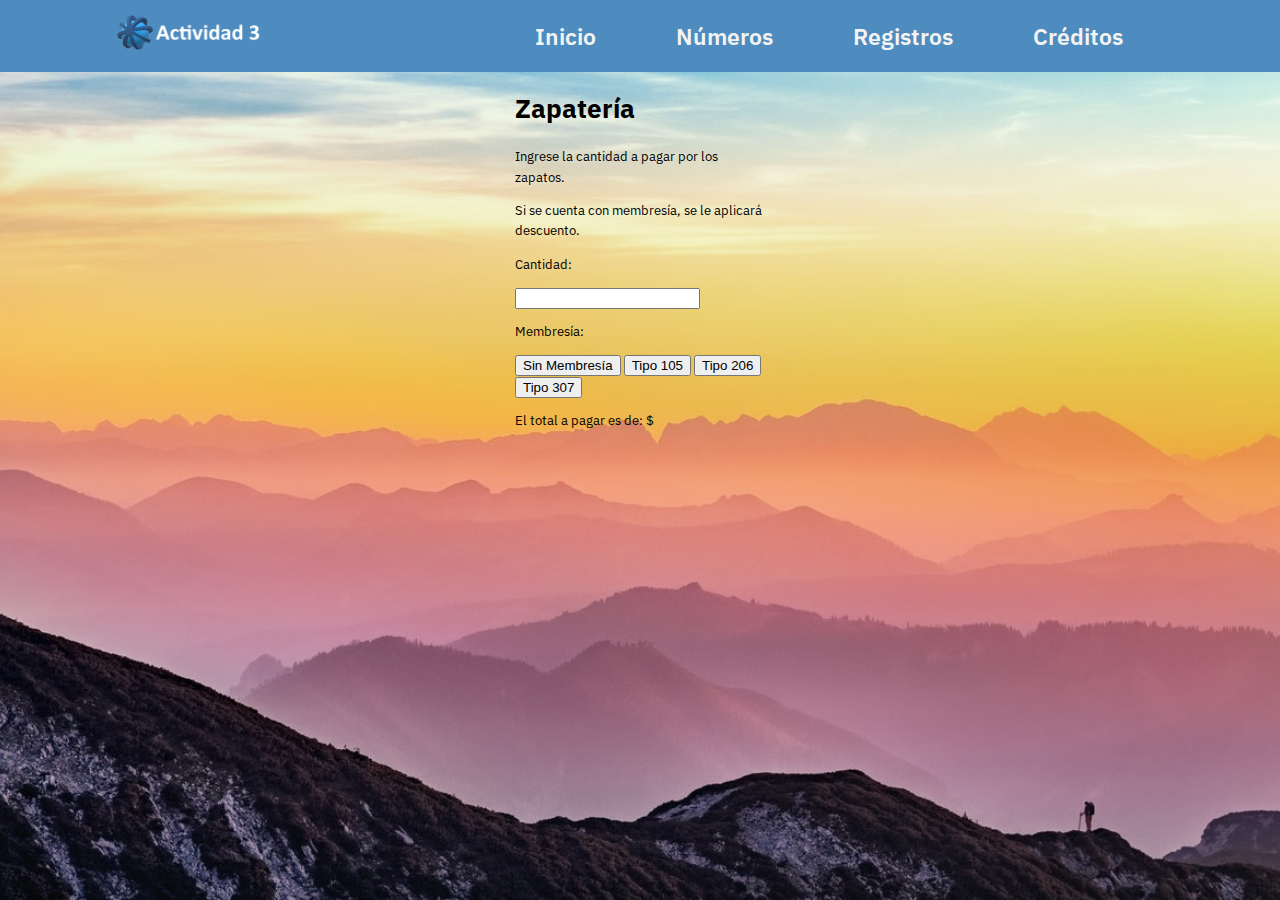
<file: zapateria.html>
<!DOCTYPE html>
<html lang="es">
<head>
	<meta charset="utf-8">
	<meta name="viewport" content="width=device-width, initial-scale=1">
	<title>Actividad 3 | Zapatería</title>
	<link rel="stylesheet" type="text/css" href="main.css">
</head>
<body>
	<header>
		<nav>
			<a href="#">
				<img class="logo" src="mainLogo.png" alt="logo">
			</a>
			<ul class="enlaces-menu">
				<li><a href="index.html">Inicio</a></li>
				<li><a href="seccionNum.html">Números</a></li>
				<li><a href="seccionReg.html">Registros</a></li>
				<li><a href="seccionCred.html">Créditos</a></li>
			</ul>
			<button class="ham" type="button">
				<span class="br-1"></span>
				<span class="br-2"></span>
				<span class="br-3"></span>
			</button>
		</nav>
	</header>
	<div class="contenido">
		<h1>Zapatería</h1>
		<p>Ingrese la cantidad a pagar por los zapatos.</p>
		<p>Si se cuenta con membresía, se le aplicará descuento.</p>
		<form>
			<p>Cantidad: </p><input id="cant" type="text" name="cantidad">
			<br>
			<p>Membresía: </p>
			<input id="membNA" type="button" name="confirm" value="Sin Membresía" onclick="resultMembresia_NA()">
			<input id="memb1" type="button" name="confirm" value="Tipo 105" onclick="resultMembresia_1()">
			<input id="memb2" type="button" name="confirm" value="Tipo 206" onclick="resultMembresia_2()">
			<input id="memb3" type="button" name="confirm" value="Tipo 307" onclick="resultMembresia_3()">
			<p>El total a pagar es de: $<b><span id=resultado></span></b></p>
			<p><span id="info"></span></p>
		</form>
	</div>
	<script src="main.js"></script>
	<script type="text/javascript">
		function resultMembresia_NA(){
			var num1 = Number(document.getElementById("cant").value);
			let spanInfo = document.getElementById("info");

			document.getElementById("resultado").innerHTML = num1;
			spanInfo.innerHTML = "No se aplicó descuento.";

		}

		function resultMembresia_1(){
			var num1 = Number(document.getElementById("cant").value);
			var desc = 0;
			var total = 0;
			let spanInfo = document.getElementById("info");

			desc = num1 * 0.13
			total = num1 - desc

			document.getElementById("resultado").innerHTML = total;
			spanInfo.innerHTML = "Se aplicó un descuento del 13%";

		}

		function resultMembresia_2(){
			var num1 = Number(document.getElementById("cant").value);
			var desc = 0;
			var total = 0;
			let spanInfo = document.getElementById("info");

			desc = num1 * 0.22
			total = num1 - desc

			document.getElementById("resultado").innerHTML = total;
			spanInfo.innerHTML = "Se aplicó un descuento del 22%";

		}

		function resultMembresia_3(){
			var num1 = Number(document.getElementById("cant").value);
			var desc = 0;
			var total = 0;
			let spanInfo = document.getElementById("info");

			desc = num1 * 0.28
			total = num1 - desc

			document.getElementById("resultado").innerHTML = total;
			spanInfo.innerHTML = "Se aplicó un descuento del 28%";

		}

	</script>
</body>
</html>
</file>
<file: main.css>
@import url('https://fonts.googleapis.com/css?family=IBM+Plex+Sans&display=swap');

html{
	font-size: 80%;
	box-sizing: border-box;
}

*, *::before, *::after{
	box-sizing: inherit;
}

body{
	padding: 0;
	margin: 0;
	line-height: 1.6;
	font-family: "IBM Plex Sans", sans-serif;
	background: url("mainBG.jpg") no-repeat center center fixed;
	background-size: cover;
}

.logo{
	width: 145px;
	height: 35px;
}
nav{
	display: flex;
	align-items: center;
	justify-content: space-around;
	min-height: 8vh;
	background-color: #4E8BBF;
}

.ham{
	display: none;
	cursor: pointer;
	border: none;
	margin: 0;
	padding: 0;
	background-color: transparent;
}

.ham span{
	display: block;
	background-color: #f3f3f3;
	height: 3px;
	width: 28px;
	margin: 10px auto;
	border-radius: 2px;
}

.enlaces-menu{
	display: flex;
	padding: 0;
}

.enlaces-menu li{
	padding: 0 40px;
	list-style-type: none;
	transition: 0.3s;
}

.enlaces-menu li a{
	text-decoration: none;
	font-size: 1.8rem;
	color: #f3f3f3;
	font-weight: 600;
}

.enlaces-menu li:hover{
	background-color: rgb(119, 171, 215);
}

.contenido{
	margin: 0 auto;
	width: 250px;
	height: 250px;
}

/* DISPOSITIVOS MOVILES */

@media (max-width: 768px){
	body{
		overflow: hidden;
	}

	.logo{
		padding-left: 25px;
	}

	.ham{
		display: block;
		position: absolute;
		top: 15px;
		right: 25px;
		transition: 0.2s 0.1s;

	}

	.ham:hover{
		transform: rotate(360deg);
	}

	nav{
		flex-direction: column;
		align-items: flex-start;
		padding: 25px 0;
	}

	.enlaces-menu{
		flex-direction: column;
		justify-content: space-around;
		align-items: center;
		height: 92vh;
		margin: 0;
		padding: 0;
		width: 100%;
		display: none;
		opacity: 0;
	}

	.enlaces-menu li{
		width: 100%;
		text-align: center;
		padding: 20px;
	}

}


@keyframes muestraMenu{
	from{opacity: 0;}
	to{opacity: 1;}
}
.enlaces-menu.activado{
	display: flex;
	animation: muestraMenu 350ms ease-in-out both;
}

.br-1.animado{
	transform: rotate(-45deg) translate(-10px, 8px);
}

.br-2.animado{
	opacity: 0;
}

.br-3.animado{
	transform: rotate(45deg) translate(-10px, -8px);
}
</file>
